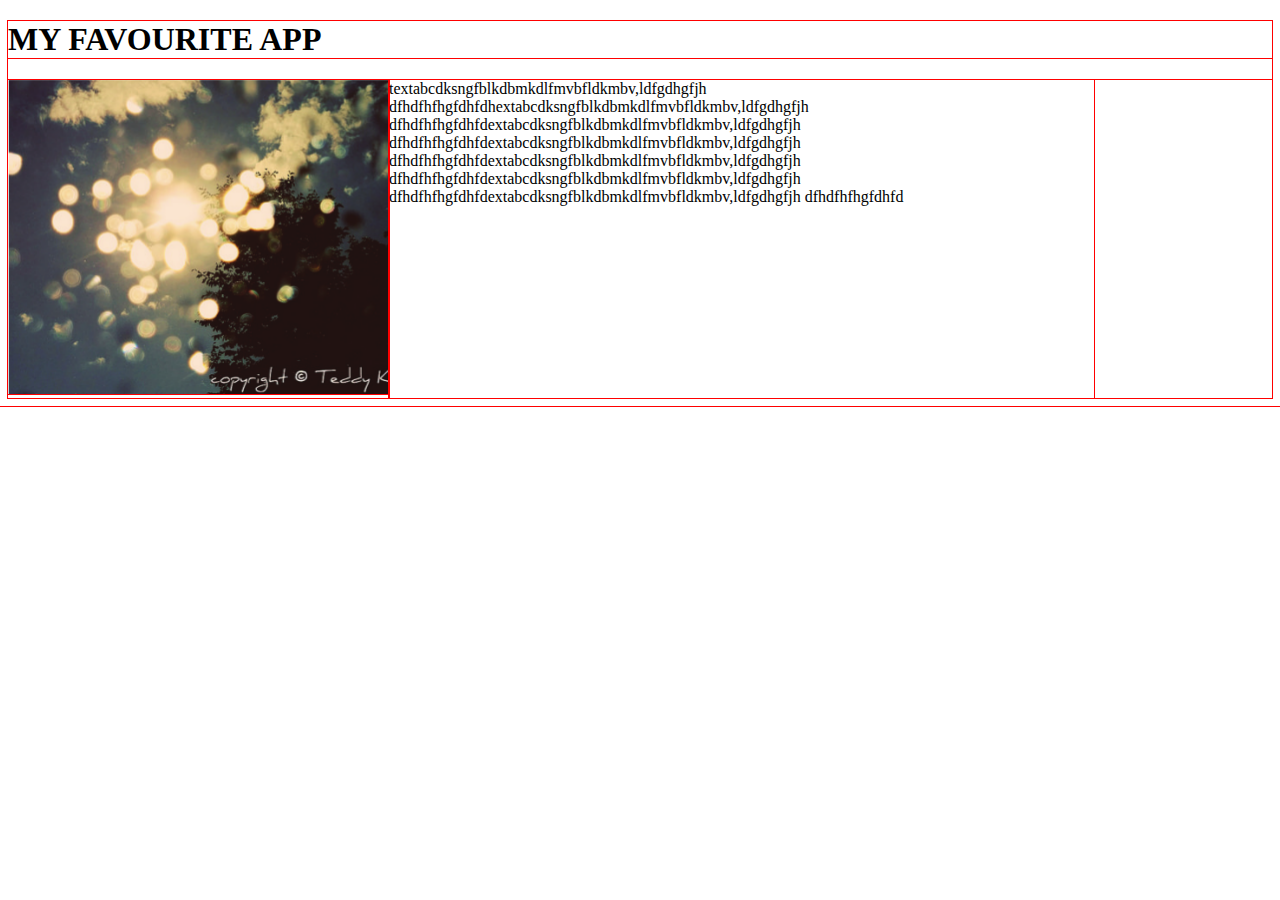
<file: toplist/index.html>
<!DOCTYPE html>
<html>
	<head>
		<title>Favourite App</title>
		<link rel="stylesheet" type="text/css" href="style.css">
	</head>
	<body>
	<h1 class="title">MY FAVOURITE APP</h1>
	<div class="app">
		<div class="screenshot"><img src="app.png" alt="img"></div>
		<div class="description">textabcdksngfblkdbmkdlfmvbfldkmbv,ldfgdhgfjh
													dfhdfhfhgfdhfdhextabcdksngfblkdbmkdlfmvbfldkmbv,ldfgdhgfjh
													dfhdfhfhgfdhfdextabcdksngfblkdbmkdlfmvbfldkmbv,ldfgdhgfjh
													dfhdfhfhgfdhfdextabcdksngfblkdbmkdlfmvbfldkmbv,ldfgdhgfjh
													dfhdfhfhgfdhfdextabcdksngfblkdbmkdlfmvbfldkmbv,ldfgdhgfjh
													dfhdfhfhgfdhfdextabcdksngfblkdbmkdlfmvbfldkmbv,ldfgdhgfjh
													dfhdfhfhgfdhfdextabcdksngfblkdbmkdlfmvbfldkmbv,ldfgdhgfjh
													dfhdfhfhgfdhfd
		</div>
	</div>
	</body>
</html>
</file>
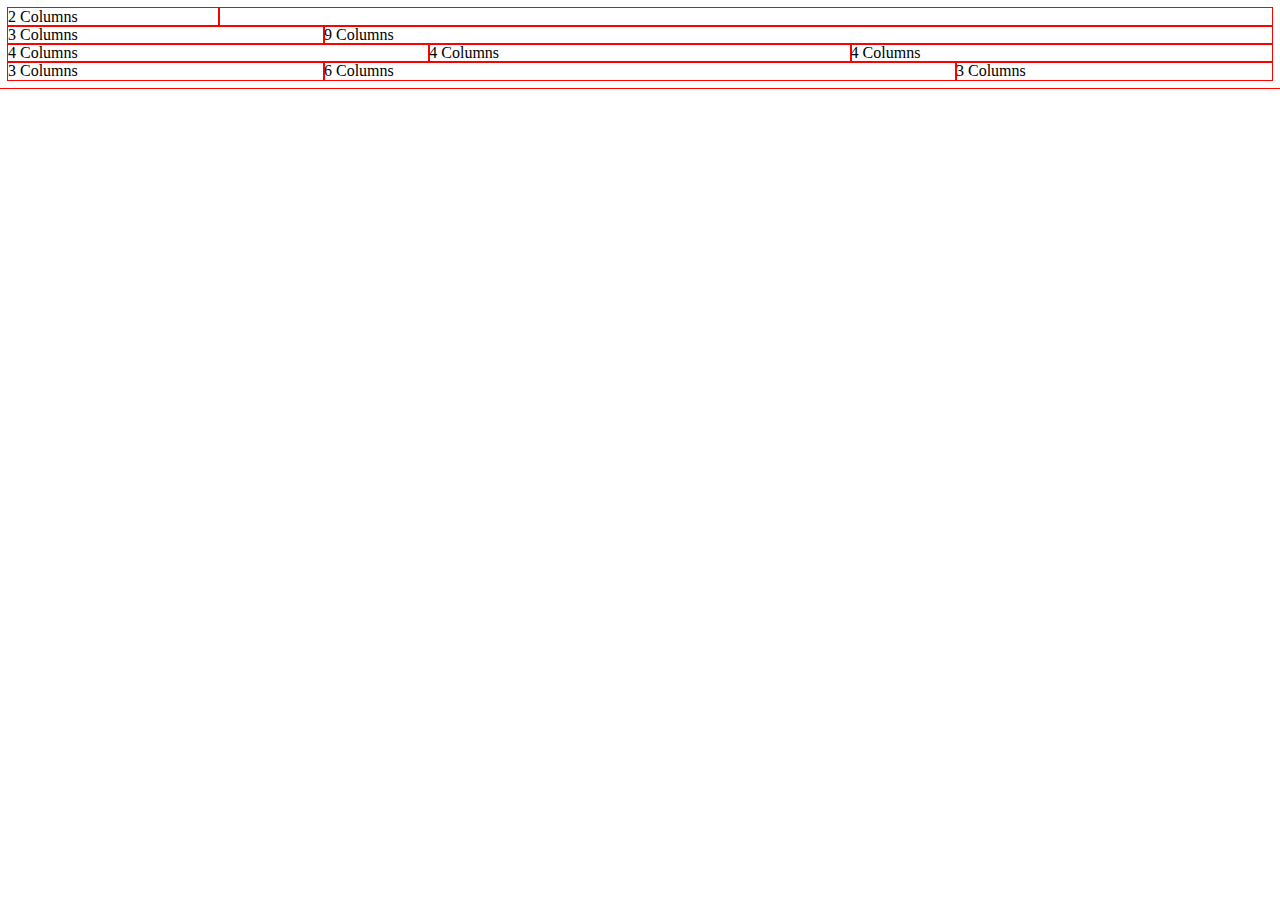
<file: framework/test.html>
<!doctype html>
<html>
<head>
	<meta charset="utf-8">
	<title>Framework Test page</title>
	<link rel="stylesheet" href="css/main.css">
</head>
<body>

	<div class="grid">

		<div class="row">
			<div class="col-2">2 Columns</div>
			<div class="col-10 end">
				<p>Bacon ipsum dolor sit amet tri-tip shankle brisket, pork chop tail ham ribeye short loin bacon strip steak. Meatball landjaeger venison flank. Venison leberkas turducken short ribs corned beef ball tip jerky bresaola jowl, bacon shankle capicola. Fatback pork pancetta, frankfurter beef ribs turducken bresaola sausage ham. T-bone tail ribeye sausage flank pancetta kielbasa fatback beef ribs doner frankfurter sirloin pork belly ham shoulder.</p>
			</div>
		</div>

		<div class="row">
			<div class="col-3">3 Columns</div>
			<div class="col-9 ">9 Columns</div>
		</div>

		<div class="row">
			<div class="col-4">4 Columns</div>
			<div class="col-4">4 Columns</div>
			<div class="col-4 end">4 Columns</div>
		</div>

		<div class="row">
			<div class="col-3">3 Columns</div>
			<div class="col-6">6 Columns</div>
			<div class="col-3 end">3 Columns</div>
		</div>
	</div>
</body>
</html>
</file>
<file: toplist/style.css>
*
{
	box-sizing: border-box;
	outline: 1px solid red !important;
}

.app
{
	display: flex;
}
.screenshot
{
	max-width: 460px;;
}

.description
{
	max-width:705px;;
}
</file>
<file: framework/css/main.css>
*
{
	box-sizing: border-box;
	outline: 1px solid red !important;
}

@media only screen and (min-width: 500px)
{
	p
	{
		display:none;
	}
}

p
{
	margin:8px;
	overflow:auto;
}
.row
{
	width: 100%;
	display:flex;
	flex-wrap:wrap;
}

.col-1
{
	width:8.33%
}

.col-2
{
	width:16.66%
}

.col-3
{
	width:25%
}

.col-4
{
	width:33.33%
}

.col-5
{
	width:41.66%
}

.col-6
{
	width:50%
}


.col-7
{
	width:58.33%
}

.col-8
{
	width:66.67%
}

.col-9
{
	width:75%
}

.col-10
{
	width:83.33%
}

.col-11
{
	width:91.66%
}

.col-12
{
	width:100%
}
</file>
